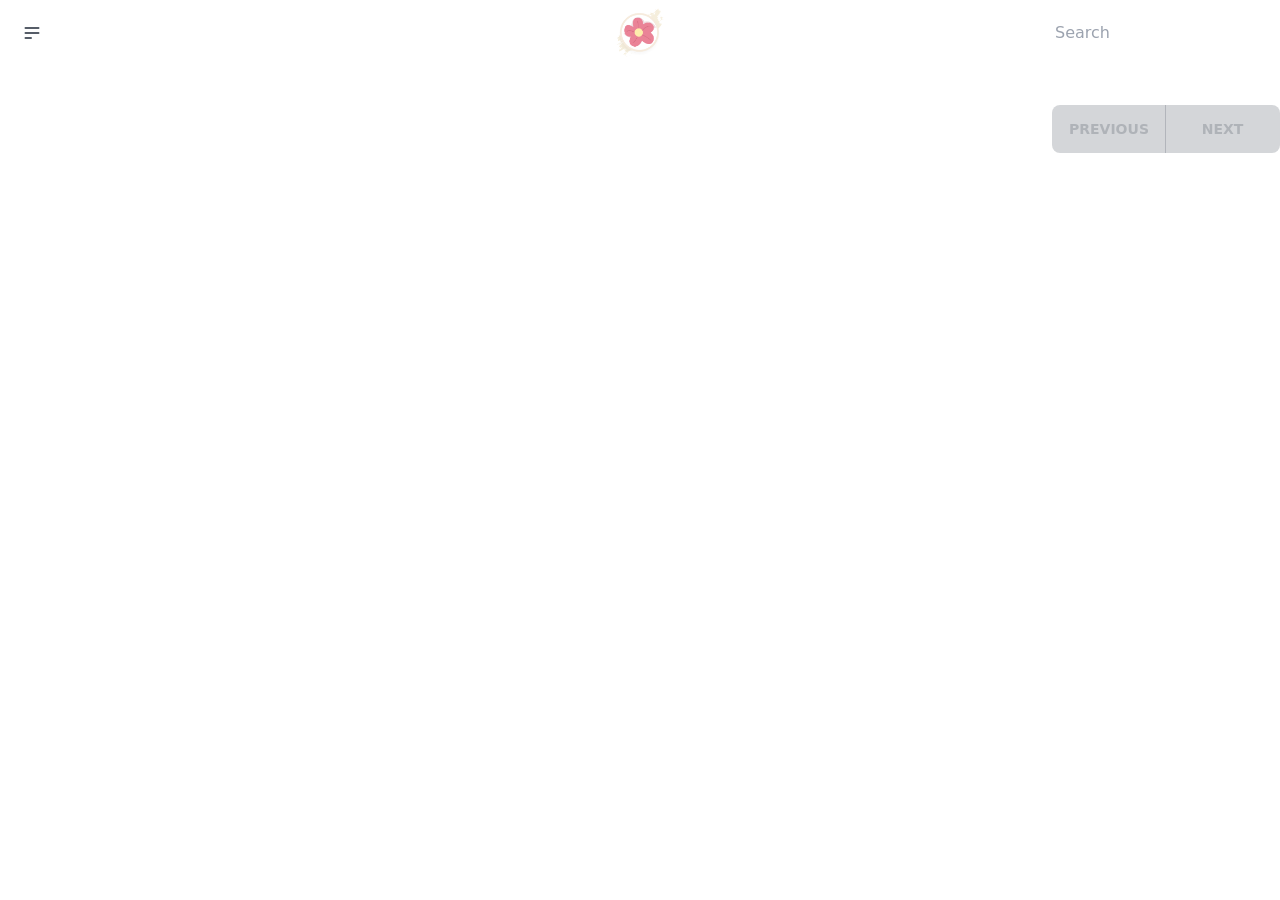
<file: index.html>
<!DOCTYPE html><html><head><link rel="icon" type="image/png" href="/alice.png"/><link rel="shorcut icon" href="/alice.png"/><link rel="canonical" href="/"/><meta name="referrer" content="no-referrer-when-downgrade"/><meta charSet="utf-8"/><meta name="title" content="InfoAnime"/><meta name="description" content="InfoAnime adalah informasi seputar anime series tv yg akan rilis dan movie, berdasarkan informasi bersumber dari MyAnimeList"/><meta name="keywords" content="infoanime, animeinfo, anime, info, ianime, animes"/><meta name="robots" content="index, follow"/><meta http-equiv="Content-Type" content="text/html; charset=utf-8"/><meta name="language" content="id"/><meta name="revisit-after" content="1 days"/><meta name="author" content="InfoAnime"/><meta name="viewport" content="width=device-width, initial-scale=1.0, maximum-scale=1.0, user-scalable=no"/><meta name="theme-color" content="#000000"/><meta name="og:locale" property="og:locale" content="id"/><meta name="og:title" property="og:title" content="InfoAnime"/><meta name="og:description" property="og:description" content="InfoAnime adalah informasi seputar anime series tv yg akan rilis dan movie, berdasarkan informasi bersumber dari MyAnimeList"/><meta name="og:site_name" property="og:site_name" content="InfoAnime"/><meta name="og:type" property="og:type" content="website"/><meta name="apple-mobile-web-app-title" property="apple-mobile-web-app-title" content="InfoAnime"/><meta name="mobile-web-app-capable" property="mobile-web-app-capable" content="yes"/><meta http-equiv="content-language" content="id"/><title>InfoAnime | Home</title><meta name="next-head-count" content="24"/><link rel="preload" href="/_next/static/css/e6d4d67c72ac1c14.css" as="style" crossorigin=""/><link rel="stylesheet" href="/_next/static/css/e6d4d67c72ac1c14.css" crossorigin="" data-n-g=""/><noscript data-n-css=""></noscript><script defer="" crossorigin="" nomodule="" src="/_next/static/chunks/polyfills-c67a75d1b6f99dc8.js"></script><script src="/_next/static/chunks/webpack-fd8027ecb5121007.js" defer="" crossorigin=""></script><script src="/_next/static/chunks/framework-0c7baedefba6b077.js" defer="" crossorigin=""></script><script src="/_next/static/chunks/main-2f8a559bf41c5649.js" defer="" crossorigin=""></script><script src="/_next/static/chunks/pages/_app-13a9783e625a24be.js" defer="" crossorigin=""></script><script src="/_next/static/chunks/676-91d0990e8b375e4e.js" defer="" crossorigin=""></script><script src="/_next/static/chunks/765-991d49ae17c99e22.js" defer="" crossorigin=""></script><script src="/_next/static/chunks/pages/index-b06433b233e47d5e.js" defer="" crossorigin=""></script><script src="/_next/static/NOgEMBAvNQhTv85fVD_7m/_buildManifest.js" defer="" crossorigin=""></script><script src="/_next/static/NOgEMBAvNQhTv85fVD_7m/_ssgManifest.js" defer="" crossorigin=""></script></head><body><div id="__next"><div class=""><div class="navbar bg-base-100"><div class="navbar-start"><div class="dropdown"><label tabindex="0" class="btn btn-ghost btn-circle"><svg xmlns="http://www.w3.org/2000/svg" class="h-5 w-5" fill="none" viewBox="0 0 24 24" stroke="currentColor"><path stroke-linecap="round" stroke-linejoin="round" stroke-width="2" d="M4 6h16M4 12h16M4 18h7"></path></svg></label><ul tabindex="0" class="menu menu-sm dropdown-content mt-3 z-[1] p-2 shadow bg-base-100 rounded-box w-52"><li><a class="justify-between border-solid border-2 rounded-xl border-sky-700" href="/">Home</a></li><li><a class="justify-between hover:border-solid hover:border-2 hover:border-sky-500" href="/movie">Movie</a></li><li><a class="justify-between hover:border-solid hover:border-2 hover:border-sky-500" href="/about">About</a></li></ul></div></div><div class="navbar-center"><a class="normal-case text-2xl font-bold text-indigo-100" href="/"><img alt="logo" loading="lazy" width="50" height="10" decoding="async" data-nimg="1" style="color:transparent" src="/alice.png"/></a></div><div class="navbar-end"><div class="form-control"><input type="text" placeholder="Search" class="input input-ghost w-full max-w-xs rounded-xl" value=""/><div class=""></div></div></div></div><div class="mt-10"></div></div><div class="join grid grid-cols-2 xl:float-right"><button class="join-item btn btn-ghost" disabled="">Previous</button><button class="join-item btn btn-ghost" disabled="">Next</button></div><div class="hidden"><h1 class="font-bold text-center">I don&#x27;t know what is wrong but, you can go<!-- --> <button class="font-bold"> <!-- -->back<!-- --> </button> <!-- -->or<!-- --> <button class="font-bold"> <!-- -->refresh<!-- --> </button> <!-- -->this page</h1></div></div><script id="__NEXT_DATA__" type="application/json" crossorigin="">{"props":{"pageProps":{}},"page":"/","query":{},"buildId":"NOgEMBAvNQhTv85fVD_7m","nextExport":true,"autoExport":true,"isFallback":false,"scriptLoader":[]}</script></body></html>
</file>
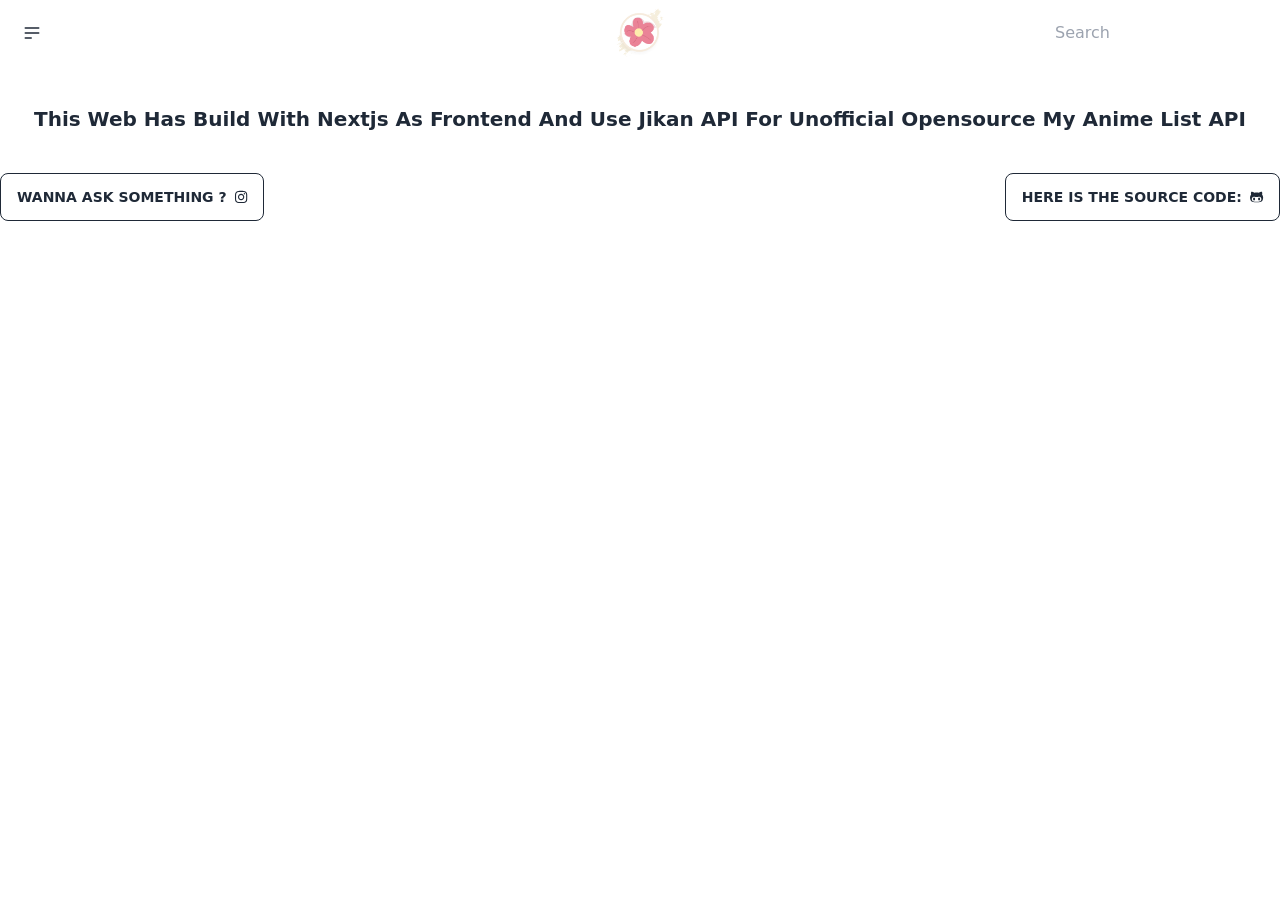
<file: about.html>
<!DOCTYPE html><html><head><link rel="icon" type="image/png" href="/alice.png"/><link rel="shorcut icon" href="/alice.png"/><link rel="canonical" href="/about"/><meta name="referrer" content="no-referrer-when-downgrade"/><meta charSet="utf-8"/><meta name="title" content="InfoAnime"/><meta name="description" content="InfoAnime adalah informasi seputar anime series tv yg akan rilis dan movie, berdasarkan informasi bersumber dari MyAnimeList"/><meta name="keywords" content="infoanime, animeinfo, anime, info, ianime, animes"/><meta name="robots" content="index, follow"/><meta http-equiv="Content-Type" content="text/html; charset=utf-8"/><meta name="language" content="id"/><meta name="revisit-after" content="1 days"/><meta name="author" content="InfoAnime"/><meta name="viewport" content="width=device-width, initial-scale=1.0, maximum-scale=1.0, user-scalable=no"/><meta name="theme-color" content="#000000"/><meta name="og:locale" property="og:locale" content="id"/><meta name="og:title" property="og:title" content="InfoAnime"/><meta name="og:description" property="og:description" content="InfoAnime adalah informasi seputar anime series tv yg akan rilis dan movie, berdasarkan informasi bersumber dari MyAnimeList"/><meta name="og:site_name" property="og:site_name" content="InfoAnime"/><meta name="og:type" property="og:type" content="website"/><meta name="apple-mobile-web-app-title" property="apple-mobile-web-app-title" content="InfoAnime"/><meta name="mobile-web-app-capable" property="mobile-web-app-capable" content="yes"/><meta http-equiv="content-language" content="id"/><title>InfoAnime | About</title><meta name="next-head-count" content="24"/><link rel="preload" href="/_next/static/css/e6d4d67c72ac1c14.css" as="style" crossorigin=""/><link rel="stylesheet" href="/_next/static/css/e6d4d67c72ac1c14.css" crossorigin="" data-n-g=""/><noscript data-n-css=""></noscript><script defer="" crossorigin="" nomodule="" src="/_next/static/chunks/polyfills-c67a75d1b6f99dc8.js"></script><script src="/_next/static/chunks/webpack-fd8027ecb5121007.js" defer="" crossorigin=""></script><script src="/_next/static/chunks/framework-0c7baedefba6b077.js" defer="" crossorigin=""></script><script src="/_next/static/chunks/main-2f8a559bf41c5649.js" defer="" crossorigin=""></script><script src="/_next/static/chunks/pages/_app-13a9783e625a24be.js" defer="" crossorigin=""></script><script src="/_next/static/chunks/2cca2479-f4556f9403d862ed.js" defer="" crossorigin=""></script><script src="/_next/static/chunks/676-91d0990e8b375e4e.js" defer="" crossorigin=""></script><script src="/_next/static/chunks/pages/about-1aefe592a422d22f.js" defer="" crossorigin=""></script><script src="/_next/static/NOgEMBAvNQhTv85fVD_7m/_buildManifest.js" defer="" crossorigin=""></script><script src="/_next/static/NOgEMBAvNQhTv85fVD_7m/_ssgManifest.js" defer="" crossorigin=""></script></head><body><div id="__next"><div class=""><div class="navbar bg-base-100"><div class="navbar-start"><div class="dropdown"><label tabindex="0" class="btn btn-ghost btn-circle"><svg xmlns="http://www.w3.org/2000/svg" class="h-5 w-5" fill="none" viewBox="0 0 24 24" stroke="currentColor"><path stroke-linecap="round" stroke-linejoin="round" stroke-width="2" d="M4 6h16M4 12h16M4 18h7"></path></svg></label><ul tabindex="0" class="menu menu-sm dropdown-content mt-3 z-[1] p-2 shadow bg-base-100 rounded-box w-52"><li><a class="justify-between hover:border-solid hover:border-2 hover:border-sky-500" href="/">Home</a></li><li><a class="justify-between hover:border-solid hover:border-2 hover:border-sky-500" href="/movie">Movie</a></li><li><a class="justify-between border-solid border-2 rounded-xl border-sky-700" href="/about">About</a></li></ul></div></div><div class="navbar-center"><a class="normal-case text-2xl font-bold text-indigo-100" href="/"><img alt="logo" loading="lazy" width="50" height="10" decoding="async" data-nimg="1" style="color:transparent" src="/alice.png"/></a></div><div class="navbar-end"><div class="form-control"><input type="text" placeholder="Search" class="input input-ghost w-full max-w-xs rounded-xl" value=""/><div class=""></div></div></div></div><div class="mt-10"></div></div><h1 class="font-bold text-center capitalize text-xl">This web has build with<!-- --> <a class="transition duration-500 ease-in-out hover:text-blue-500" rel="noreferrer" target="_blank" href="https://nextjs.org">Nextjs</a> <!-- -->as frontend and use jikan API for unofficial opensource my anime list API</h1><div class="mt-10"></div><div class="container flex flex-nowrap"><div class="grow"><a class="btn btn-outline font-bold text-center" target="_blank" rel="noreferrer" href="https://instagr.am/britoniers">wanna ask something ? <svg aria-hidden="true" focusable="false" data-prefix="fab" data-icon="instagram" class="svg-inline--fa fa-instagram " role="img" xmlns="http://www.w3.org/2000/svg" viewBox="0 0 448 512"><path fill="currentColor" d="M224.1 141c-63.6 0-114.9 51.3-114.9 114.9s51.3 114.9 114.9 114.9S339 319.5 339 255.9 287.7 141 224.1 141zm0 189.6c-41.1 0-74.7-33.5-74.7-74.7s33.5-74.7 74.7-74.7 74.7 33.5 74.7 74.7-33.6 74.7-74.7 74.7zm146.4-194.3c0 14.9-12 26.8-26.8 26.8-14.9 0-26.8-12-26.8-26.8s12-26.8 26.8-26.8 26.8 12 26.8 26.8zm76.1 27.2c-1.7-35.9-9.9-67.7-36.2-93.9-26.2-26.2-58-34.4-93.9-36.2-37-2.1-147.9-2.1-184.9 0-35.8 1.7-67.6 9.9-93.9 36.1s-34.4 58-36.2 93.9c-2.1 37-2.1 147.9 0 184.9 1.7 35.9 9.9 67.7 36.2 93.9s58 34.4 93.9 36.2c37 2.1 147.9 2.1 184.9 0 35.9-1.7 67.7-9.9 93.9-36.2 26.2-26.2 34.4-58 36.2-93.9 2.1-37 2.1-147.8 0-184.8zM398.8 388c-7.8 19.6-22.9 34.7-42.6 42.6-29.5 11.7-99.5 9-132.1 9s-102.7 2.6-132.1-9c-19.6-7.8-34.7-22.9-42.6-42.6-11.7-29.5-9-99.5-9-132.1s-2.6-102.7 9-132.1c7.8-19.6 22.9-34.7 42.6-42.6 29.5-11.7 99.5-9 132.1-9s102.7-2.6 132.1 9c19.6 7.8 34.7 22.9 42.6 42.6 11.7 29.5 9 99.5 9 132.1s2.7 102.7-9 132.1z"></path></svg></a></div><div><a class="btn btn-outline font-bold text-center" target="_blank" rel="noreferrer" href="https://github.com/crownss/frontend-infoanime-next">here is the source code: <svg aria-hidden="true" focusable="false" data-prefix="fab" data-icon="github-alt" class="svg-inline--fa fa-github-alt " role="img" xmlns="http://www.w3.org/2000/svg" viewBox="0 0 480 512"><path fill="currentColor" d="M186.1 328.7c0 20.9-10.9 55.1-36.7 55.1s-36.7-34.2-36.7-55.1 10.9-55.1 36.7-55.1 36.7 34.2 36.7 55.1zM480 278.2c0 31.9-3.2 65.7-17.5 95-37.9 76.6-142.1 74.8-216.7 74.8-75.8 0-186.2 2.7-225.6-74.8-14.6-29-20.2-63.1-20.2-95 0-41.9 13.9-81.5 41.5-113.6-5.2-15.8-7.7-32.4-7.7-48.8 0-21.5 4.9-32.3 14.6-51.8 45.3 0 74.3 9 108.8 36 29-6.9 58.8-10 88.7-10 27 0 54.2 2.9 80.4 9.2 34-26.7 63-35.2 107.8-35.2 9.8 19.5 14.6 30.3 14.6 51.8 0 16.4-2.6 32.7-7.7 48.2 27.5 32.4 39 72.3 39 114.2zm-64.3 50.5c0-43.9-26.7-82.6-73.5-82.6-18.9 0-37 3.4-56 6-14.9 2.3-29.8 3.2-45.1 3.2-15.2 0-30.1-.9-45.1-3.2-18.7-2.6-37-6-56-6-46.8 0-73.5 38.7-73.5 82.6 0 87.8 80.4 101.3 150.4 101.3h48.2c70.3 0 150.6-13.4 150.6-101.3zm-82.6-55.1c-25.8 0-36.7 34.2-36.7 55.1s10.9 55.1 36.7 55.1 36.7-34.2 36.7-55.1-10.9-55.1-36.7-55.1z"></path></svg></a></div></div></div><script id="__NEXT_DATA__" type="application/json" crossorigin="">{"props":{"pageProps":{}},"page":"/about","query":{},"buildId":"NOgEMBAvNQhTv85fVD_7m","nextExport":true,"autoExport":true,"isFallback":false,"scriptLoader":[]}</script></body></html>
</file>
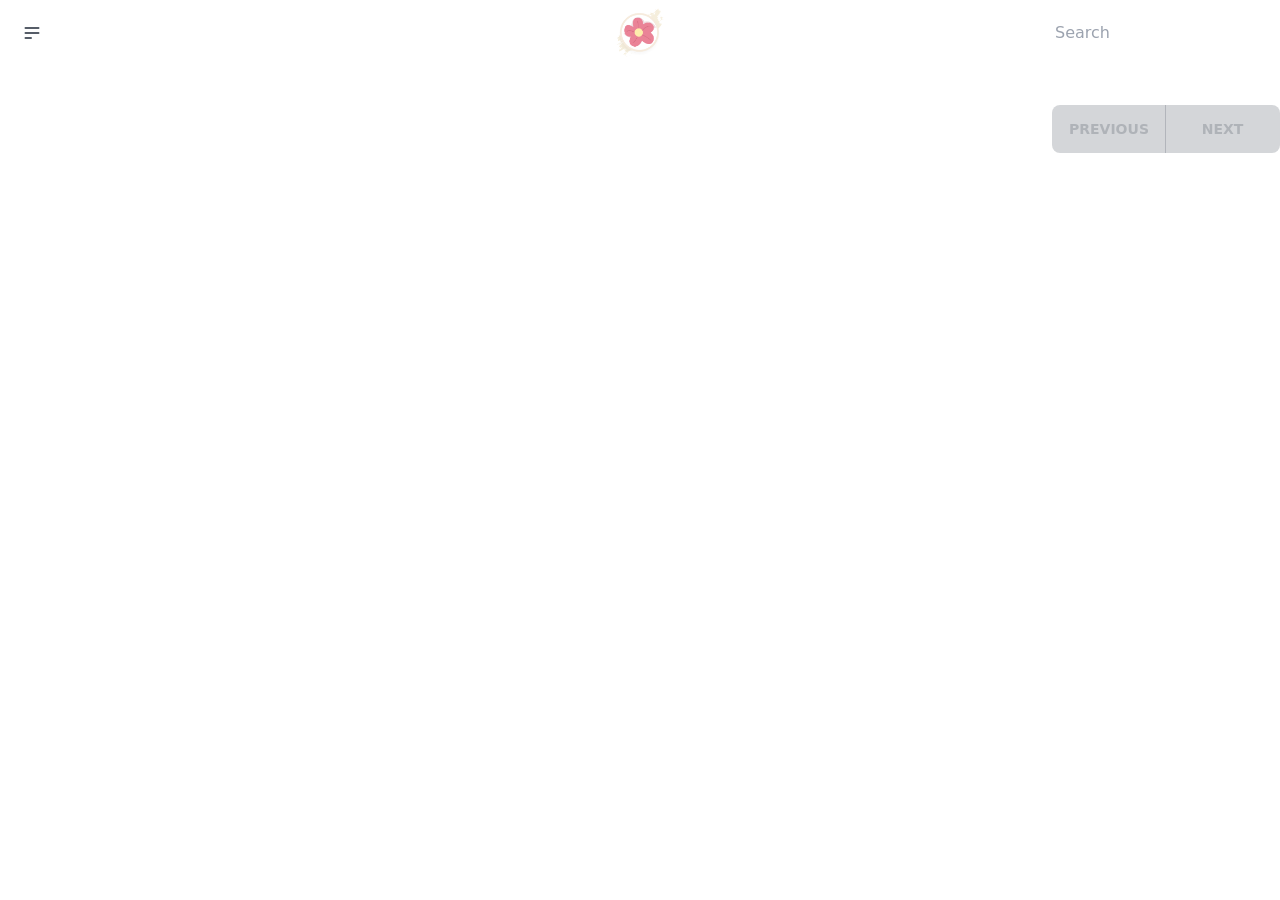
<file: movie.html>
<!DOCTYPE html><html><head><link rel="icon" type="image/png" href="/alice.png"/><link rel="shorcut icon" href="/alice.png"/><link rel="canonical" href="/movie"/><meta name="referrer" content="no-referrer-when-downgrade"/><meta charSet="utf-8"/><meta name="title" content="InfoAnime"/><meta name="description" content="InfoAnime adalah informasi seputar anime series tv yg akan rilis dan movie, berdasarkan informasi bersumber dari MyAnimeList"/><meta name="keywords" content="infoanime, animeinfo, anime, info, ianime, animes"/><meta name="robots" content="index, follow"/><meta http-equiv="Content-Type" content="text/html; charset=utf-8"/><meta name="language" content="id"/><meta name="revisit-after" content="1 days"/><meta name="author" content="InfoAnime"/><meta name="viewport" content="width=device-width, initial-scale=1.0, maximum-scale=1.0, user-scalable=no"/><meta name="theme-color" content="#000000"/><meta name="og:locale" property="og:locale" content="id"/><meta name="og:title" property="og:title" content="InfoAnime"/><meta name="og:description" property="og:description" content="InfoAnime adalah informasi seputar anime series tv yg akan rilis dan movie, berdasarkan informasi bersumber dari MyAnimeList"/><meta name="og:site_name" property="og:site_name" content="InfoAnime"/><meta name="og:type" property="og:type" content="website"/><meta name="apple-mobile-web-app-title" property="apple-mobile-web-app-title" content="InfoAnime"/><meta name="mobile-web-app-capable" property="mobile-web-app-capable" content="yes"/><meta http-equiv="content-language" content="id"/><title>InfoAnime | Movie</title><meta name="next-head-count" content="24"/><link rel="preload" href="/_next/static/css/e6d4d67c72ac1c14.css" as="style" crossorigin=""/><link rel="stylesheet" href="/_next/static/css/e6d4d67c72ac1c14.css" crossorigin="" data-n-g=""/><noscript data-n-css=""></noscript><script defer="" crossorigin="" nomodule="" src="/_next/static/chunks/polyfills-c67a75d1b6f99dc8.js"></script><script src="/_next/static/chunks/webpack-fd8027ecb5121007.js" defer="" crossorigin=""></script><script src="/_next/static/chunks/framework-0c7baedefba6b077.js" defer="" crossorigin=""></script><script src="/_next/static/chunks/main-2f8a559bf41c5649.js" defer="" crossorigin=""></script><script src="/_next/static/chunks/pages/_app-13a9783e625a24be.js" defer="" crossorigin=""></script><script src="/_next/static/chunks/676-91d0990e8b375e4e.js" defer="" crossorigin=""></script><script src="/_next/static/chunks/765-991d49ae17c99e22.js" defer="" crossorigin=""></script><script src="/_next/static/chunks/pages/movie-333dd0873a1db98f.js" defer="" crossorigin=""></script><script src="/_next/static/NOgEMBAvNQhTv85fVD_7m/_buildManifest.js" defer="" crossorigin=""></script><script src="/_next/static/NOgEMBAvNQhTv85fVD_7m/_ssgManifest.js" defer="" crossorigin=""></script></head><body><div id="__next"><div class=""><div class="navbar bg-base-100"><div class="navbar-start"><div class="dropdown"><label tabindex="0" class="btn btn-ghost btn-circle"><svg xmlns="http://www.w3.org/2000/svg" class="h-5 w-5" fill="none" viewBox="0 0 24 24" stroke="currentColor"><path stroke-linecap="round" stroke-linejoin="round" stroke-width="2" d="M4 6h16M4 12h16M4 18h7"></path></svg></label><ul tabindex="0" class="menu menu-sm dropdown-content mt-3 z-[1] p-2 shadow bg-base-100 rounded-box w-52"><li><a class="justify-between hover:border-solid hover:border-2 hover:border-sky-500" href="/">Home</a></li><li><a class="justify-between border-solid border-2 rounded-xl border-sky-700" href="/movie">Movie</a></li><li><a class="justify-between hover:border-solid hover:border-2 hover:border-sky-500" href="/about">About</a></li></ul></div></div><div class="navbar-center"><a class="normal-case text-2xl font-bold text-indigo-100" href="/"><img alt="logo" loading="lazy" width="50" height="10" decoding="async" data-nimg="1" style="color:transparent" src="/alice.png"/></a></div><div class="navbar-end"><div class="form-control"><input type="text" placeholder="Search" class="input input-ghost w-full max-w-xs rounded-xl" value=""/><div class=""></div></div></div></div><div class="mt-10"></div></div><div class="join grid grid-cols-2 xl:float-right"><button class="join-item btn btn-ghost" disabled="">Previous</button><button class="join-item btn btn-ghost" disabled="">Next</button></div><div class="hidden"><h1 class="font-bold text-center">I don&#x27;t know what is wrong but, you can go<!-- --> <button class="font-bold"> <!-- -->back<!-- --> </button> <!-- -->or<!-- --> <button class="font-bold"> <!-- -->refresh<!-- --> </button> <!-- -->this page</h1></div></div><script id="__NEXT_DATA__" type="application/json" crossorigin="">{"props":{"pageProps":{}},"page":"/movie","query":{},"buildId":"NOgEMBAvNQhTv85fVD_7m","nextExport":true,"autoExport":true,"isFallback":false,"scriptLoader":[]}</script></body></html>
</file>
